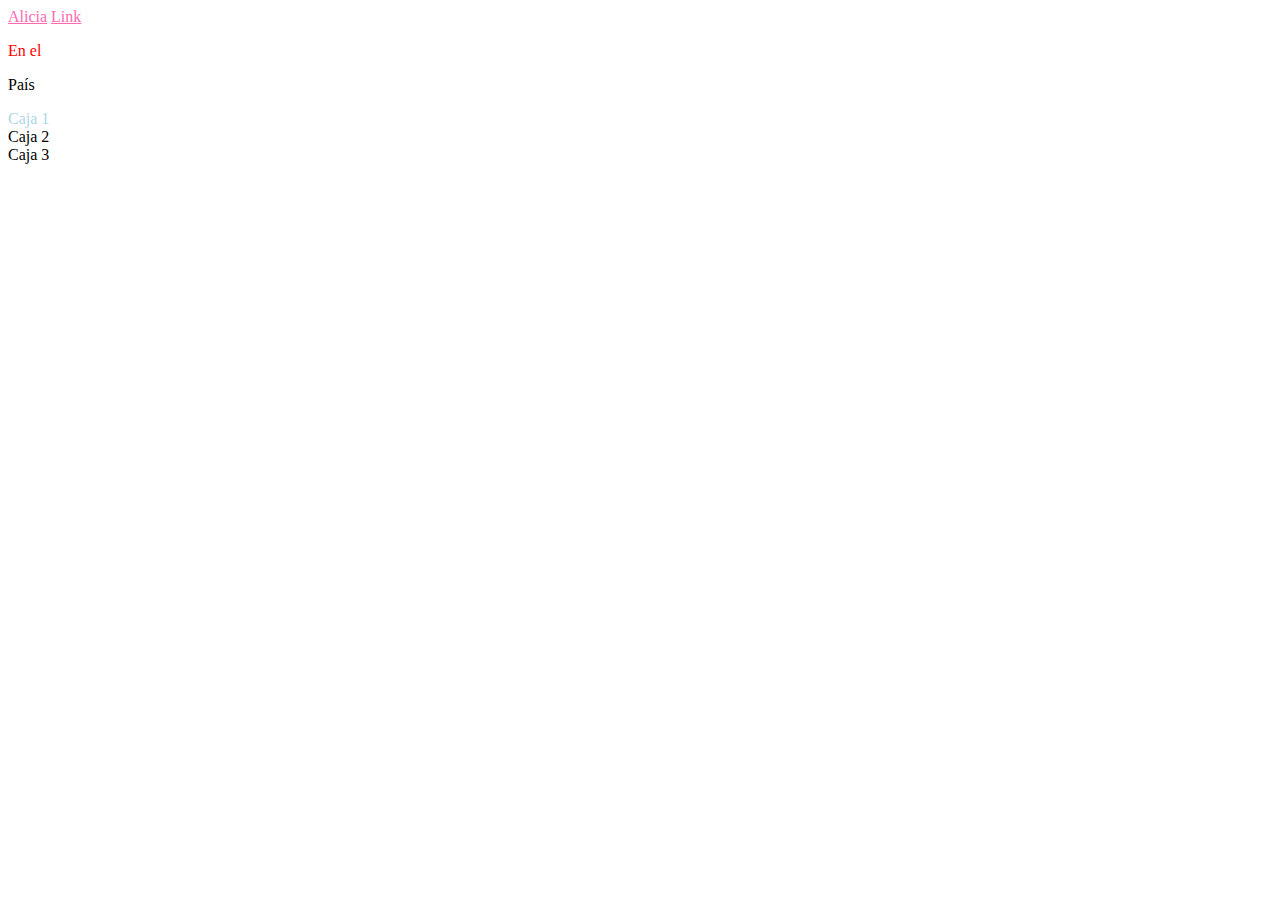
<file: proyecto/pseudo-clases.html>
<!DOCTYPE html>
<html lang="en">
<head>
    <meta charset="UTF-8">
    <meta http-equiv="X-UA-Compatible" content="IE=edge">
    <meta name="viewport" content="width=device-width, initial-scale=1.0">
    <title>Document</title>
    <link rel="stylesheet" href="style.css">
</head>
<body>
    <a href="/">Alicia</a>
    <a href="/">Link</a>
    <p>En el </p>
    <p class="maravillas">País</p>
    <div class="container">
        <div>Caja 1</div>
        <div>Caja 2</div>
        <div>Caja 3</div>
    </div>
</body>
</html>
</file>
<file: proyecto/style.css>
a:link{
    color:hotpink;
}
a:visited{
    color: blue;
}

a:hover{
    background-color: blueviolet;
    color: white;
}
/* La pseudo clase not sirve para aplicar atributos a los elementos que NO cuentan con la clase mencionada. */
p:not(.maravillas){ 
    color: red;
}

.container div:nth-child(1){

    color: lightblue;
}
</file>
